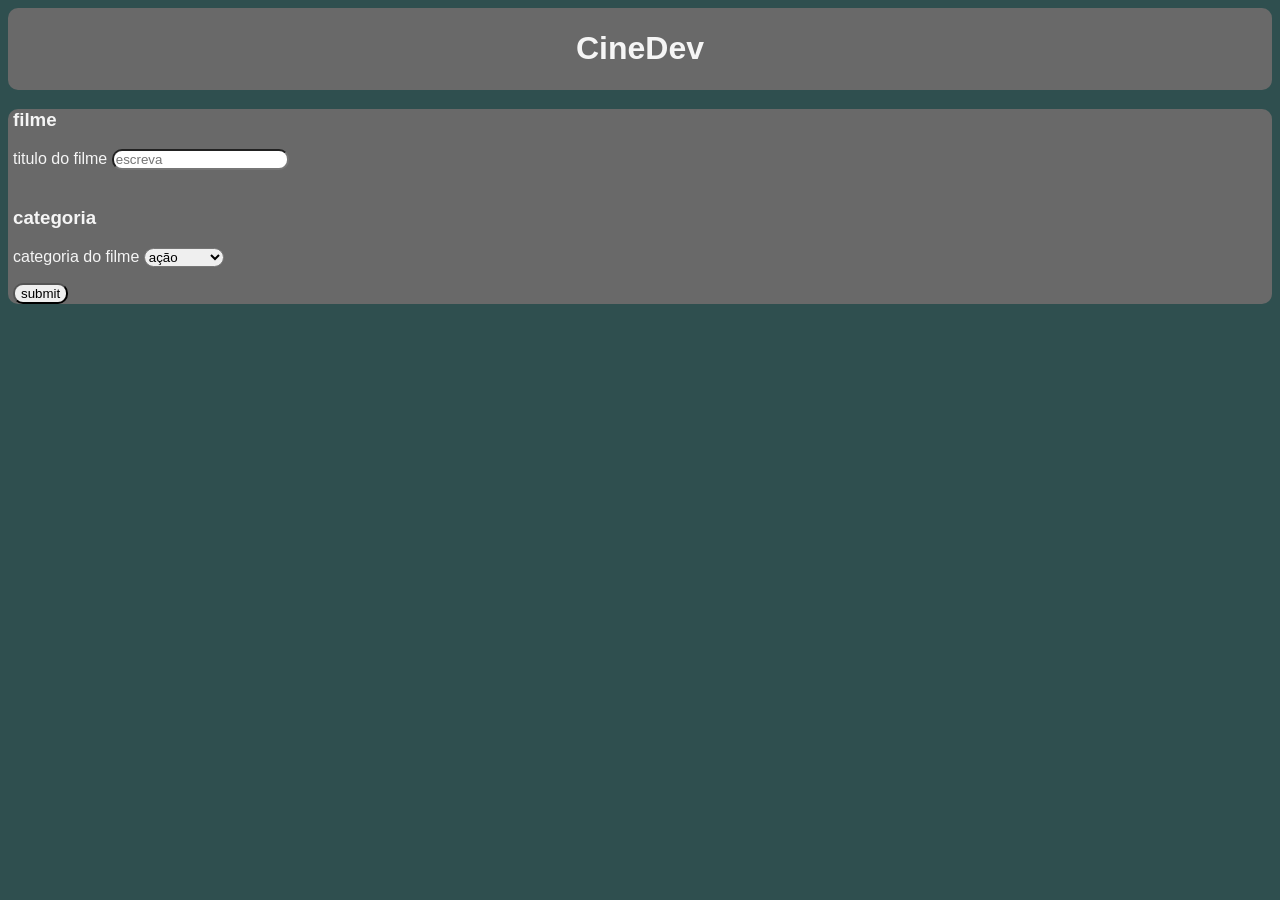
<file: FRONTEND/AULA2610_01/index.html>
<!DOCTYPE html>
<html lang="pt-br">
<head>
    <link rel="stylesheet" href="style.css">
    <meta charset="UTF-8">
    <meta name="viewport" content="width=device-width, initial-scale=1.0">
    <title>Document</title>
</head>
<body>
    <header>
        <h1>CineDev</h1>
        <p></p>
    </header>

    <main>
        <form>
            <div id="sla">
            <h3>filme</h3>
            <label for="titulo">titulo do filme</label>
            <input type="text" id-="titulo" name="titulo" placeholder="escreva">
            </div>

            <br>

            <div class="j">
            <p><h3>categoria</h3></p>
            <label for="categoria">categoria do filme</label>
            <select id="categoria">
                <option>ação</option>
                <option>aventura</option>
                <option>terror</option>
                <option>suspense</option>
            </select>
            </div>

            
            <p></p>
            <button>submit</button>
        </formm>

    </main>
    
</body>
</html>
</file>
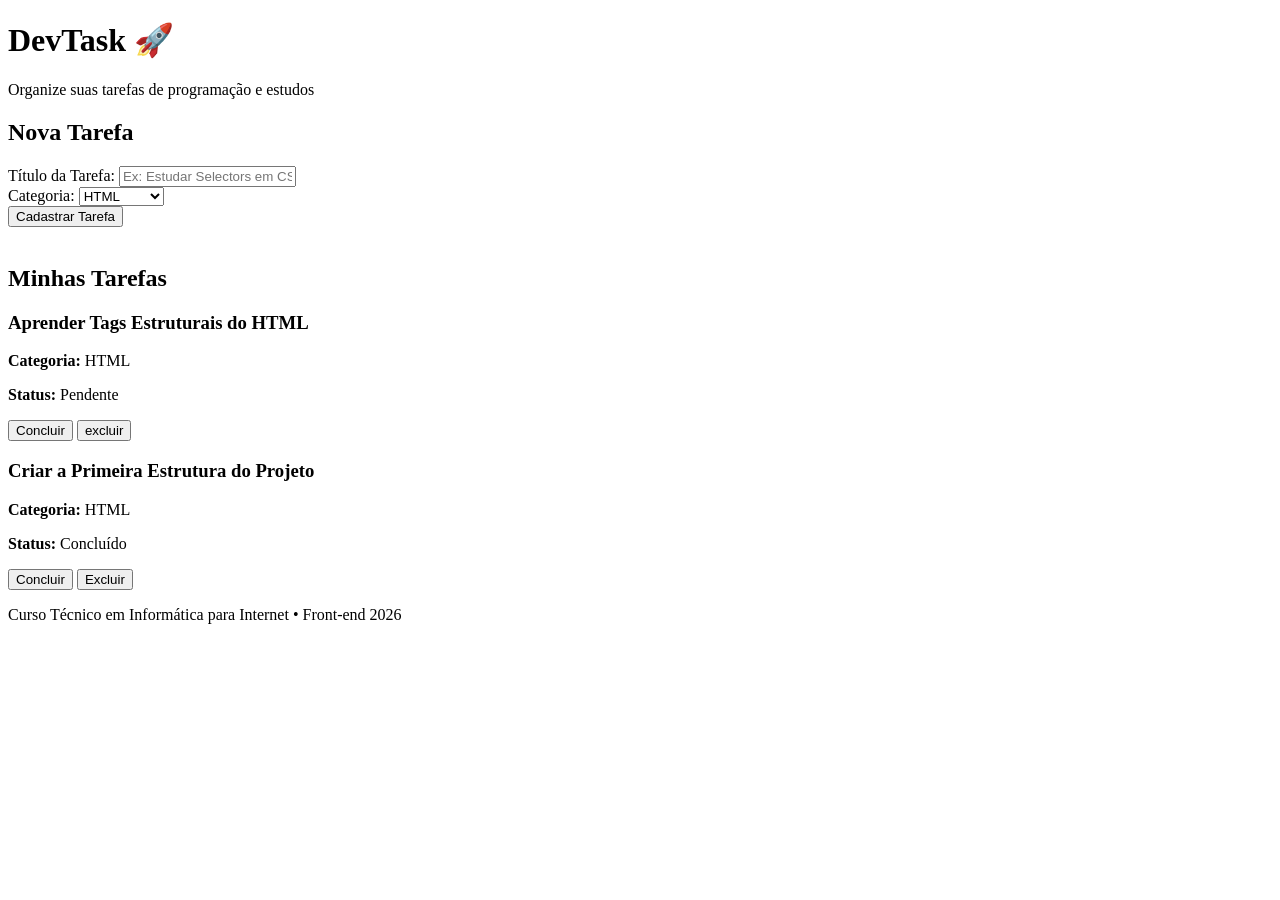
<file: FRONTEND/AULA2610_01/jogoDosErros.html>
<!DOCTYPE html>
<html lang="pt-BR">
<head>
  <meta charset="UTF-8">
  <meta name="viewport" content="width=device-width, initial-scale=1.0">
  <title>DevTask - Meu Painel de Estudos</title></head>
<body>

  <header>

    <h1>DevTask 🚀</h1>
    <p>Organize suas tarefas de programação e estudos</p>
  </header>

  <main>
    <section>
      <h2>Nova Tarefa</h2>
      
      <from id="form-tarefa">
        <div>
          <label for="titulo">Título da Tarefa:</label>
          <input type="text" id="titulo" placeholder="Ex: Estudar Selectors em CSS">
        </div>

        <div>
          <label forr="categoria">Categoria:</label>
          <select id="categoria">
            <option value="HTML">HTML</option>
            <option value="CSS">CSS</option>
            <option value="JavaScript">JavaScript</option>
          </select>
        </div>

        <button type="submit">Cadastrar Tarefa</button>
      </form>
    </section>

    <br>

    <section>
      <h2>Minhas Tarefas</h2>
      
      <div id="lista-tarefas">
        
        <article>
          <h3>Aprender Tags Estruturais do HTML</h3>
          <p><strong>Categoria:</strong> HTML</p>
          <p><strong>Status:</strong> Pendente</p>
          <button type="button">Concluir</button>
          <button type="button">excluir</button>
      

          <h3>Criar a Primeira Estrutura do Projeto</h3>
          <p><strong>Categoria:</strong> HTML</p>
          <p><strong>Status:</strong> Concluído</p>
          <button type="button">Concluir</button>
          <button type="button">Excluir</button>
        </article>

      </div>
    </section>
  </main>
</body>

  <footer>
    <p>Curso Técnico em Informática para Internet • Front-end 2026</p>
  </footer>
</html>
</file>
<file: FRONTEND/AULA2610_01/style.css>
*{
     box-sizing: border-box;
}
body{
   font-family: 'Segoe UI', Tahoma, Geneva, Verdana, sans-serif;
   background-color: darkslategrey;
}
header {
    background-color:dimgray;
    text-align: center;
    border-radius: 10px;
    color:whitesmoke;
    margin-bottom: 5px;
    padding: 1px;
    margin-top: 5px;
   
}
main{
    padding: 5pxpx;
    background-color: dimgray;
    border-radius: 10px;
    color:whitesmoke;

}

form {
    margin: 5px;
}

button{
    border-radius: 10px;
}
input{
    border-radius: 10px ;
}
select{
    border-radius: 10px;
}
</file>
